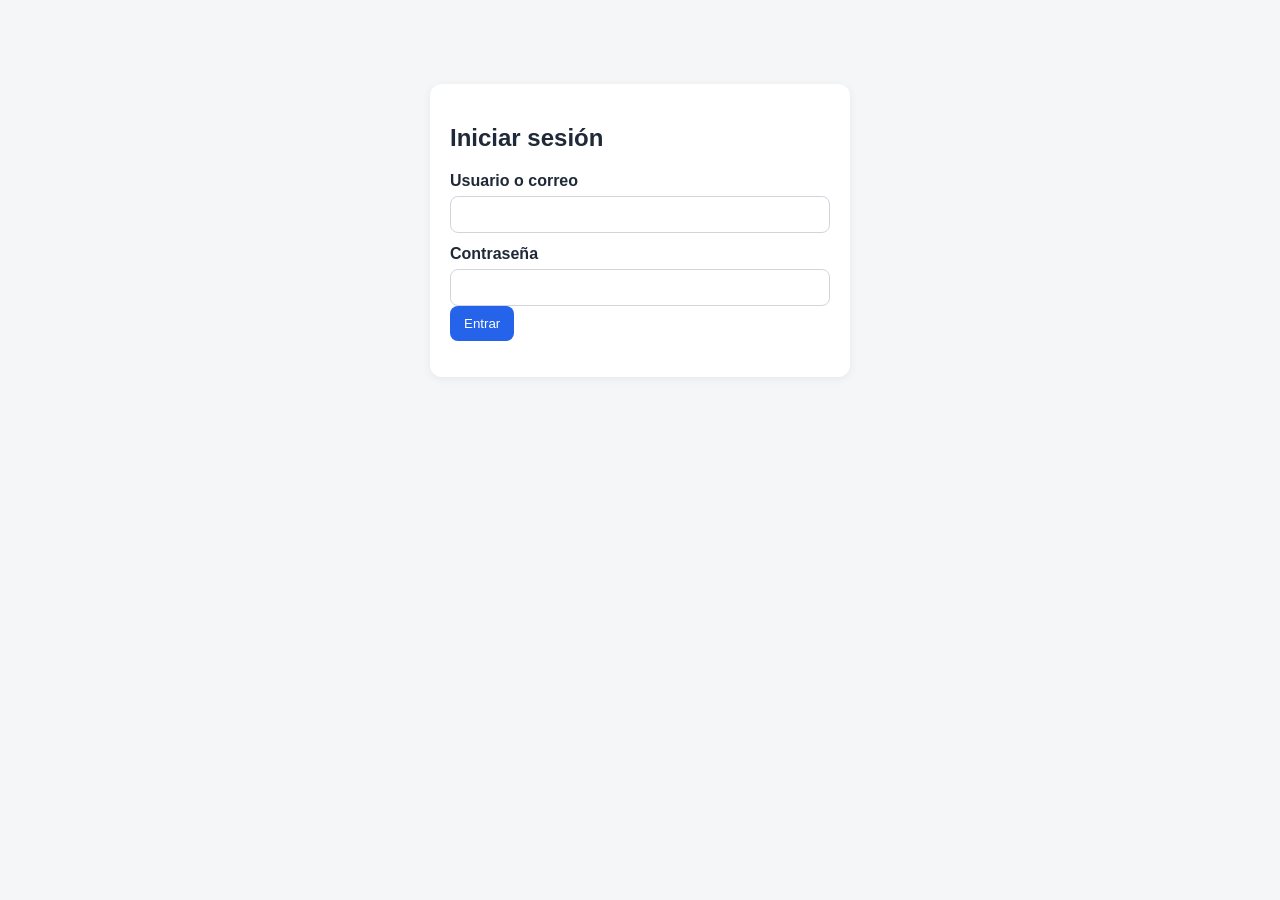
<file: index.html>
<!DOCTYPE html>
<html lang="es">
<head>
  <meta charset="UTF-8">
  <meta name="viewport" content="width=device-width, initial-scale=1.0">
  <title>Sistema de Incapacidades</title>
  <script>
    const token = localStorage.getItem('token');
    if (token) {
      window.location.href = 'dashboard.html';
    } else {
      window.location.href = 'login.html';
    }
  </script>
</head>
<body></body>
</html>
</file>
<file: assets/css/style.css>
* {
  box-sizing: border-box;
}

body {
  margin: 0;
  font-family: Arial, sans-serif;
  background: #f4f6f8;
  color: #1f2937;
}

.container {
  max-width: 1100px;
  margin: 0 auto;
  padding: 24px;
}

.topbar {
  display: flex;
  justify-content: space-between;
  align-items: center;
  gap: 16px;
  margin-bottom: 24px;
  background: #fff;
  padding: 16px 20px;
  border-radius: 12px;
  box-shadow: 0 2px 10px rgba(0,0,0,.06);
}

.cards {
  display: grid;
  grid-template-columns: repeat(auto-fit, minmax(240px, 1fr));
  gap: 16px;
  margin-bottom: 24px;
}

.card, .summary, section {
  background: #fff;
  padding: 20px;
  border-radius: 12px;
  box-shadow: 0 2px 10px rgba(0,0,0,.06);
}

button {
  padding: 10px 14px;
  border: 0;
  border-radius: 8px;
  cursor: pointer;
  background: #2563eb;
  color: #fff;
}

button:hover {
  opacity: .92;
}

label {
  display: block;
  margin-top: 12px;
  margin-bottom: 6px;
  font-weight: bold;
}

input, select, textarea {
  width: 100%;
  padding: 10px;
  border: 1px solid #d1d5db;
  border-radius: 8px;
}

table {
  border-collapse: collapse;
  margin-top: 12px;
}

th, td {
  padding: 10px;
  border: 1px solid #e5e7eb;
  text-align: left;
  vertical-align: top;
}
</file>
